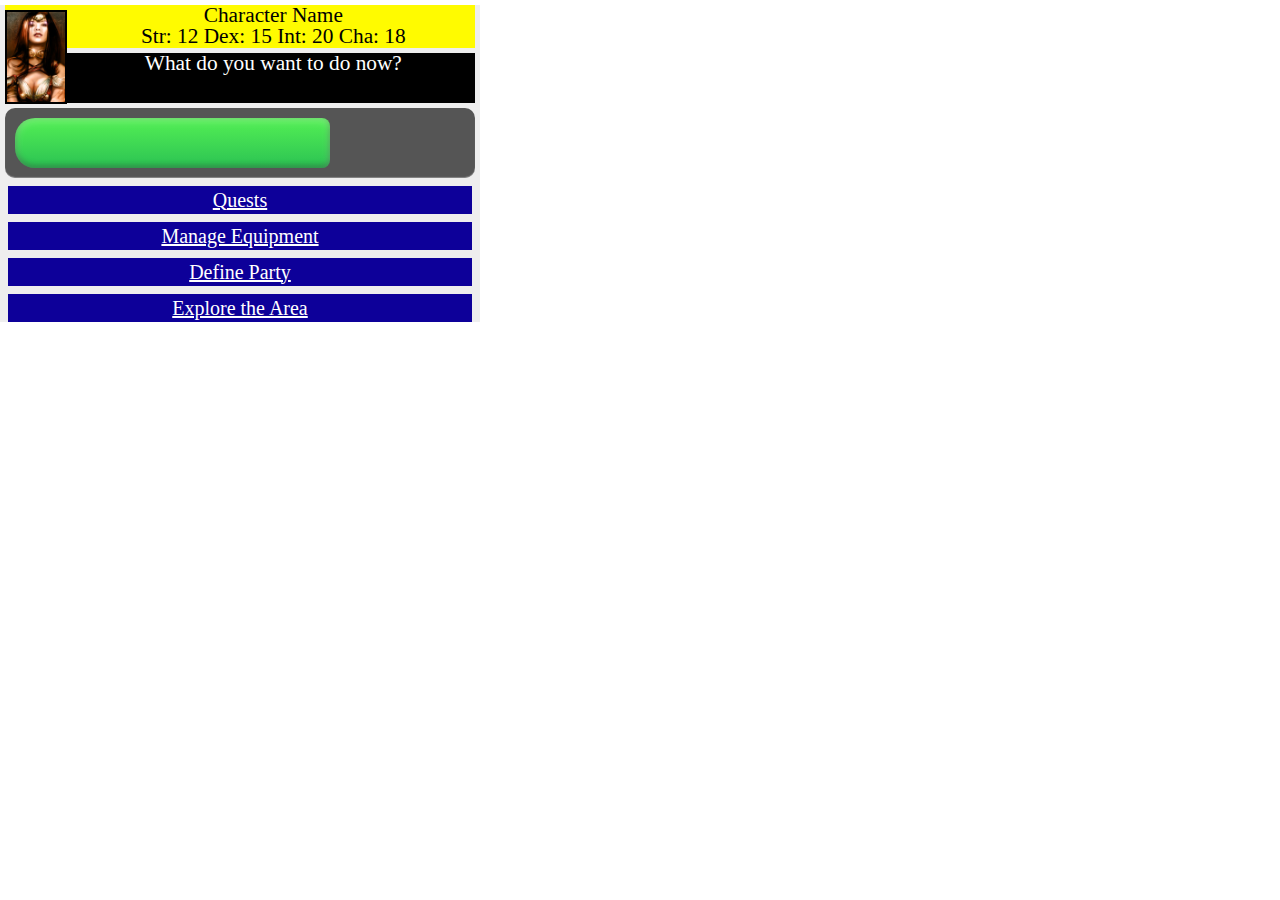
<file: index.html>
<!DOCTYPE html PUBLIC "-//W3C//DTD XHTML 1.0 Transitional//EN" "http://www.w3.org/TR/xhtml1/DTD/xhtml1-transitional.dtd">
<html xmlns="http://www.w3.org/1999/xhtml">
<head>
<link rel="stylesheet" type="text/css" href="css/style.css" media="screen" />
<meta http-equiv="Content-Type" content="text/html; charset=UTF-8" />
<title>Game Prototype</title>
</head>
<body>
  <div id="content">    
    <div id="portrait">
      <img src="img/portraits/w1.jpg"> 
    </div>
    <div id="title">
      Character Name <br/> Str: 12 Dex: 15 Int: 20 Cha: 18
    </div>    
    <div class="choice">
      What do you want to do now?
    </div>
    <div class="meter">
      <span style="width: 70%"></span>
    </div>
    <div class="choice-option">
      <a href="quests.html" />Quests</a>
    </div>
    <div class="choice-option">
      <a href="equipment.html" />Manage Equipment </a>
    </div>
    <div class="choice-option">
      <a href="party.html" />Define Party </a>
    </div>
    <div class="choice-option">
      <a href="explore.html" /> Explore the Area </a>
    </div>  
   </div>
</body>
</html>
</file>
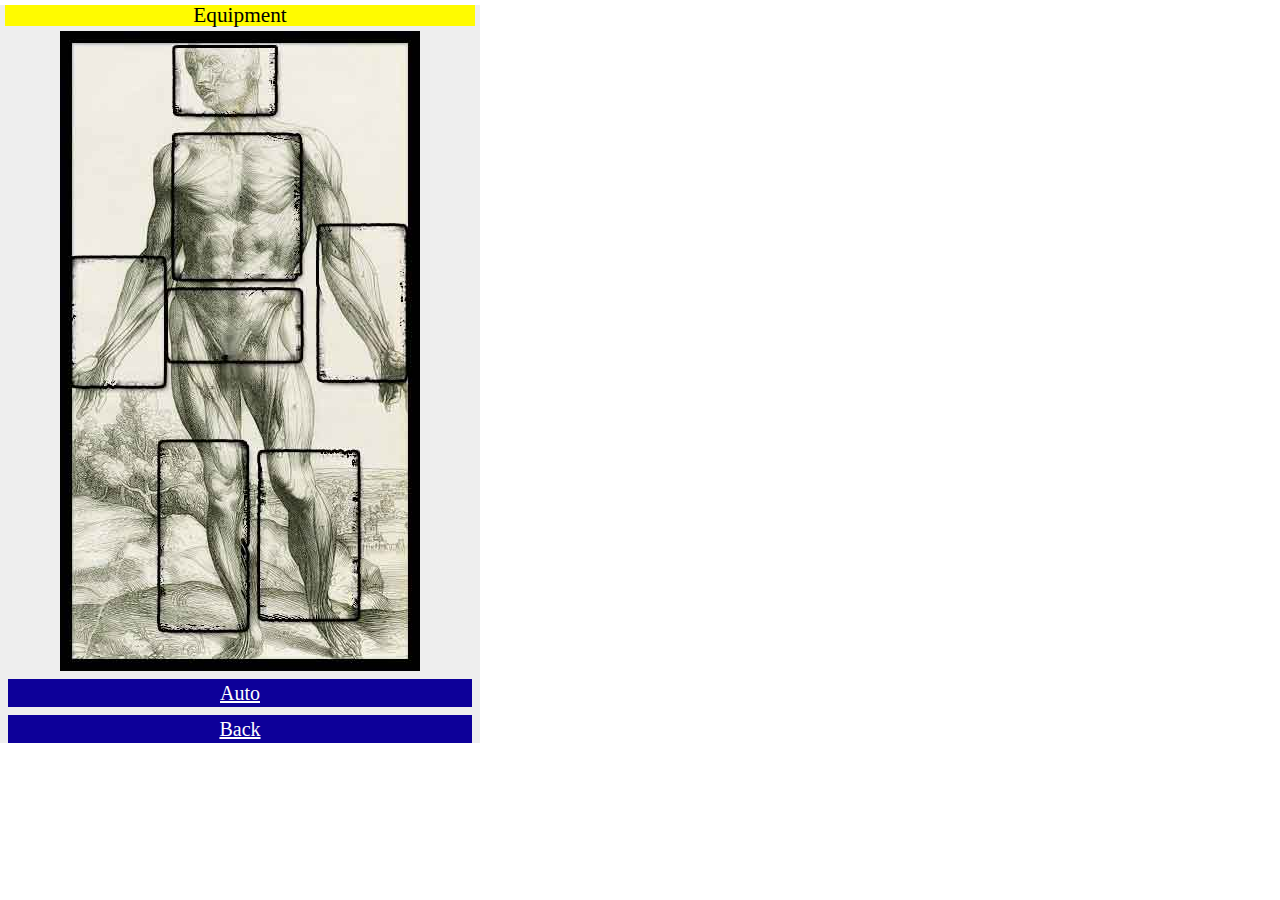
<file: equipment.html>
<!DOCTYPE html PUBLIC "-//W3C//DTD XHTML 1.0 Transitional//EN" "http://www.w3.org/TR/xhtml1/DTD/xhtml1-transitional.dtd">
<html xmlns="http://www.w3.org/1999/xhtml">
<head>
<link rel="stylesheet" type="text/css" href="css/style.css" media="screen" />
<meta http-equiv="Content-Type" content="text/html; charset=UTF-8" />
<title>Game Prototype</title>
</head>
<body>
  <div id="content">  
    <div id="title">
      Equipment
    </div>
      <img src="img/equip.jpg">    
    <div class="choice-option">
      <a href="equipment.html" />Auto </a>
    </div>
    <div class="choice-option">
      <a href="index.html" />Back </a>
    </div>  
   </div>
</body>
</html>
</file>
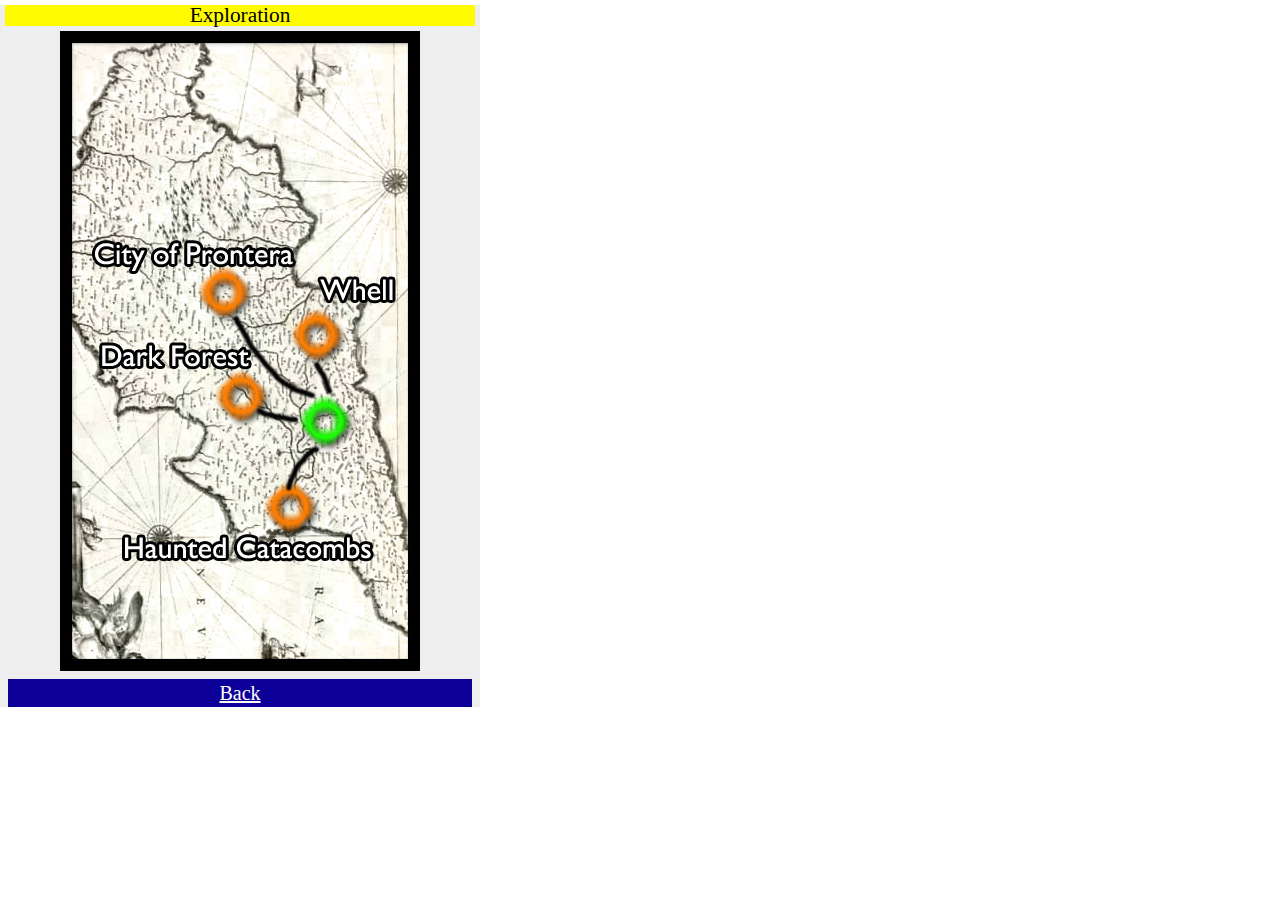
<file: explore.html>
<!DOCTYPE html PUBLIC "-//W3C//DTD XHTML 1.0 Transitional//EN" "http://www.w3.org/TR/xhtml1/DTD/xhtml1-transitional.dtd">
<html xmlns="http://www.w3.org/1999/xhtml">
<head>
<link rel="stylesheet" type="text/css" href="css/style.css" media="screen" />
<meta http-equiv="Content-Type" content="text/html; charset=UTF-8" />
<title>Game Prototype</title>
</head>
<body>
  <div id="content">  
    <div id="title">
      Exploration
    </div>      
      <img src="img/explore.jpg">
    <div class="choice-option">
      <a href="index.html" />Back </a>
    </div>  
   </div>
</body>
</html>
</file>
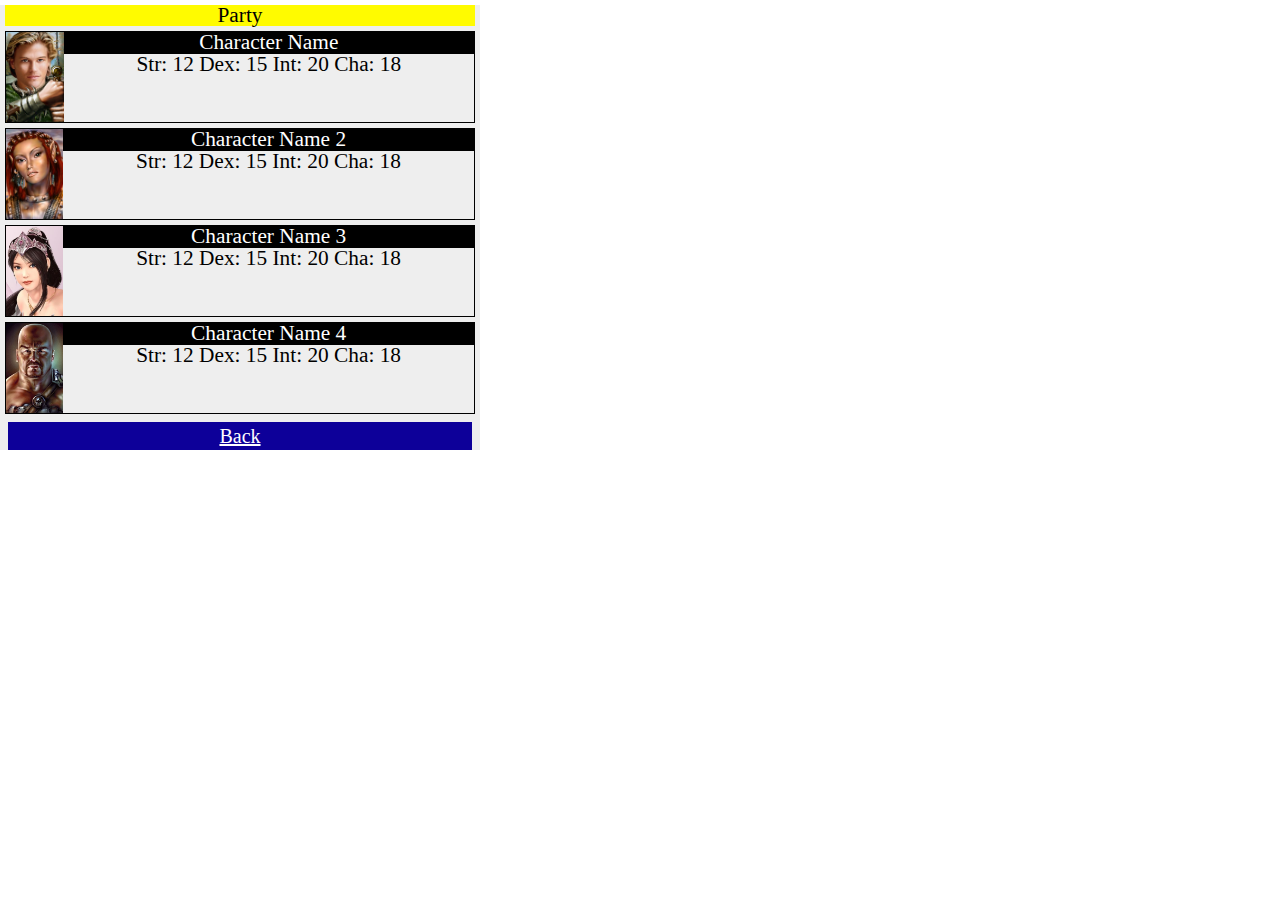
<file: party.html>
<!DOCTYPE html PUBLIC "-//W3C//DTD XHTML 1.0 Transitional//EN" "http://www.w3.org/TR/xhtml1/DTD/xhtml1-transitional.dtd">
<html xmlns="http://www.w3.org/1999/xhtml">
<head>
<link rel="stylesheet" type="text/css" href="css/style.css" media="screen" />
<meta http-equiv="Content-Type" content="text/html; charset=UTF-8" />
<title>Game Prototype</title>
</head>
<body>
  <div id="content">  
    <div id="title">
      Party
    </div>
    <div class="party-member">
      <img src="img/portraits/m1.jpg"> 
      <p class="char-name">Character Name</p>
      <p class="char-stats"> Str: 12 Dex: 15 Int: 20 Cha: 18 </p>
    </div>
    <div class="party-member">
      <img src="img/portraits/w2.jpg"> 
      <p class="char-name">Character Name 2</p>
      <p class="char-stats"> Str: 12 Dex: 15 Int: 20 Cha: 18 </p>
    </div>
    <div class="party-member">
      <img src="img/portraits/w3.jpg"> 
      <p class="char-name">Character Name 3</p>
      <p class="char-stats"> Str: 12 Dex: 15 Int: 20 Cha: 18 </p>
    </div>
    <div class="party-member">
      <img src="img/portraits/m2.jpg"> 
      <p class="char-name">Character Name 4</p>
      <p class="char-stats"> Str: 12 Dex: 15 Int: 20 Cha: 18 </p>
    </div>
    <div class="choice-option">
      <a href="index.html" />Back </a>
    </div>  
  </div>
</body>
</html>
</file>
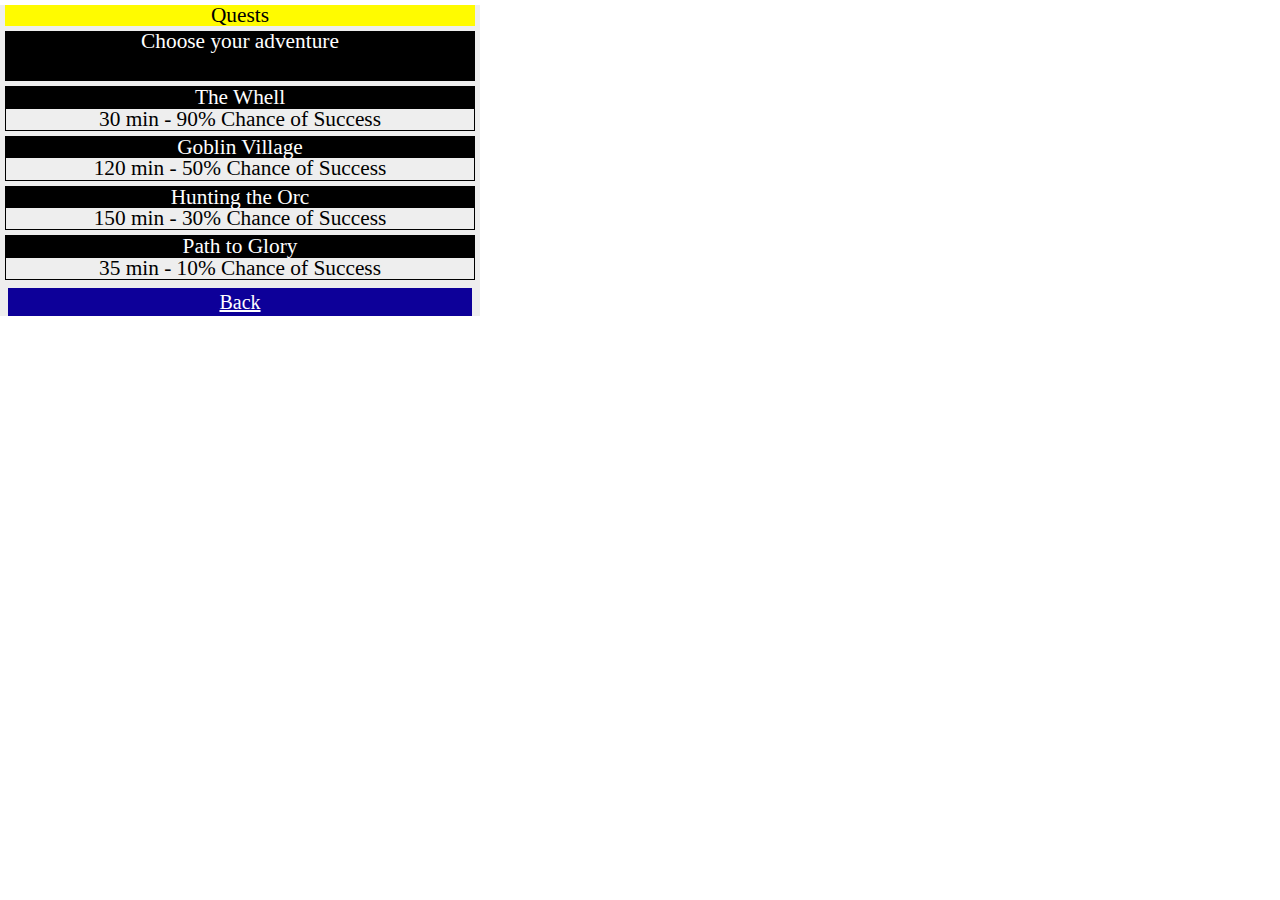
<file: quests.html>
<!DOCTYPE html PUBLIC "-//W3C//DTD XHTML 1.0 Transitional//EN" "http://www.w3.org/TR/xhtml1/DTD/xhtml1-transitional.dtd">
<html xmlns="http://www.w3.org/1999/xhtml">
<head>
<link rel="stylesheet" type="text/css" href="css/style.css" media="screen" />
<meta http-equiv="Content-Type" content="text/html; charset=UTF-8" />
<title>Game Prototype</title>
</head>
<body>
  <div id="content">

    <div id="title">
      Quests
    </div>

    <div class="choice">
      Choose your adventure
    </div>

    <div class="quest">
      <p class="quest-name">The Whell</p> 
      30 min - 90% Chance of Success
    </div>

    <div class="quest">
      <p class="quest-name">Goblin Village</p> 
      120 min - 50% Chance of Success
    </div>

    <div class="quest">
      <p class="quest-name">Hunting the Orc</p> 
      150 min - 30% Chance of Success
    </div>

    <div class="quest">
      <p class="quest-name">Path to Glory</p> 
      35 min - 10% Chance of Success
    </div>
    <div class="choice-option">
      <a href="index.html" />Back </a>
    </div> 
  </div>
</body>
</html>
</file>
<file: css/style.css>
html, body, div, span, applet, object, iframe,
h1, h2, h3, h4, h5, h6, p, blockquote, pre,
a, abbr, acronym, address, big, cite, code,
del, dfn, em, img, ins, kbd, q, s, samp,
small, strike, strong, sub, sup, tt, var,
b, u, i, center,
dl, dt, dd, ol, ul, li,
fieldset, form, label, legend,
table, caption, tbody, tfoot, thead, tr, th, td,
article, aside, canvas, details, embed, 
figure, figcaption, footer, header, hgroup, 
menu, nav, output, ruby, section, summary,
time, mark, audio, video {
  margin: 0;
  padding: 0;
  border: 0;
  font-size: 100%;
  font: inherit;
  vertical-align: baseline;
}
/* HTML5 display-role reset for older browsers */
article, aside, details, figcaption, figure, 
footer, header, hgroup, menu, nav, section {
  display: block;
}
body {
  line-height: 1;  
  float: left;
}

ol, ul {
  list-style: none;
}
blockquote, q {
  quotes: none;
}
blockquote:before, blockquote:after,
q:before, q:after {
  content: '';
  content: none;
}
table {
  border-collapse: collapse;
  border-spacing: 0;
}

#content {
  width:480px;
  text-align: center;
  font-family: Verdana;
  font-size: 16pt;
  background-color: #eeeeee;
}

#title {
  background-color: #FFFB00;
  text-align: center;
  margin: 5px;
}

#portrait img {
  height: 90px;
  display: block;
  float: left;
   display: block;
  border-width: 2px;
  border-color: black;
  border-style: solid;
  margin: 5px;
}

.choice {
  color:white;
  background-color: black;
  text-align: center;
  margin: 5px;
  height: 50px;
}

.choice-option a {
  font-size: 15pt;
  display: block;
  color:white;
  background-color: #0D0099;
  text-align: center;
  margin: 8px;
  padding-top: 4px;
  padding-bottom: 4px;
  border-style: solid;
  border-color: black;
}

.party-member {
  display: block;
  border-width: 1px;
  border-color: black;
  border-style: solid;
  margin: 5px;
  height: 90px;
}

.party-member img {
  display: block;
  float: left;
  height: 90px;
}

.char-name {
  text-align: center;
  color:white;
  background-color: black;
}

.char-stats {
  text-align: center; 
}

.quest {
  display: block;
  border-width: 1px;
  border-color: black;
  border-style: solid;
  margin: 5px;
  text-align: center;
}

.quest-name {
  text-align: center;
  color:white;
  background-color: black;
}

.meter { 
  margin:5px;
  height: 50px;  /* Can be anything */
  position: relative;
  background: #555;
  -moz-border-radius: 10px;
  -webkit-border-radius: 10px;
  border-radius: 10px;
  padding: 10px;
  -webkit-box-shadow: inset 0 -1px 1px rgba(255,255,255,0.3);
  -moz-box-shadow   : inset 0 -1px 1px rgba(255,255,255,0.3);
  box-shadow        : inset 0 -1px 1px rgba(255,255,255,0.3);
}

.meter > span {
  display: block;
  height: 100%;
     -webkit-border-top-right-radius: 8px;
  -webkit-border-bottom-right-radius: 8px;
         -moz-border-radius-topright: 8px;
      -moz-border-radius-bottomright: 8px;
             border-top-right-radius: 8px;
          border-bottom-right-radius: 8px;
      -webkit-border-top-left-radius: 20px;
   -webkit-border-bottom-left-radius: 20px;
          -moz-border-radius-topleft: 20px;
       -moz-border-radius-bottomleft: 20px;
              border-top-left-radius: 20px;
           border-bottom-left-radius: 20px;
  background-color: rgb(43,194,83);
  background-image: -webkit-gradient(
    linear,
    left bottom,
    left top,
    color-stop(0, rgb(43,194,83)),
    color-stop(1, rgb(84,240,84))
   );
  background-image: -webkit-linear-gradient(
    center bottom,
    rgb(43,194,83) 37%,
    rgb(84,240,84) 69%
   );
  background-image: -moz-linear-gradient(
    center bottom,
    rgb(43,194,83) 37%,
    rgb(84,240,84) 69%
   );
  background-image: -ms-linear-gradient(
    center bottom,
    rgb(43,194,83) 37%,
    rgb(84,240,84) 69%
   );
  background-image: -o-linear-gradient(
    center bottom,
    rgb(43,194,83) 37%,
    rgb(84,240,84) 69%
   );
  -webkit-box-shadow: 
    inset 0 2px 9px  rgba(255,255,255,0.3),
    inset 0 -2px 6px rgba(0,0,0,0.4);
  -moz-box-shadow: 
    inset 0 2px 9px  rgba(255,255,255,0.3),
    inset 0 -2px 6px rgba(0,0,0,0.4);
  position: relative;
  overflow: hidden;
}
</file>
